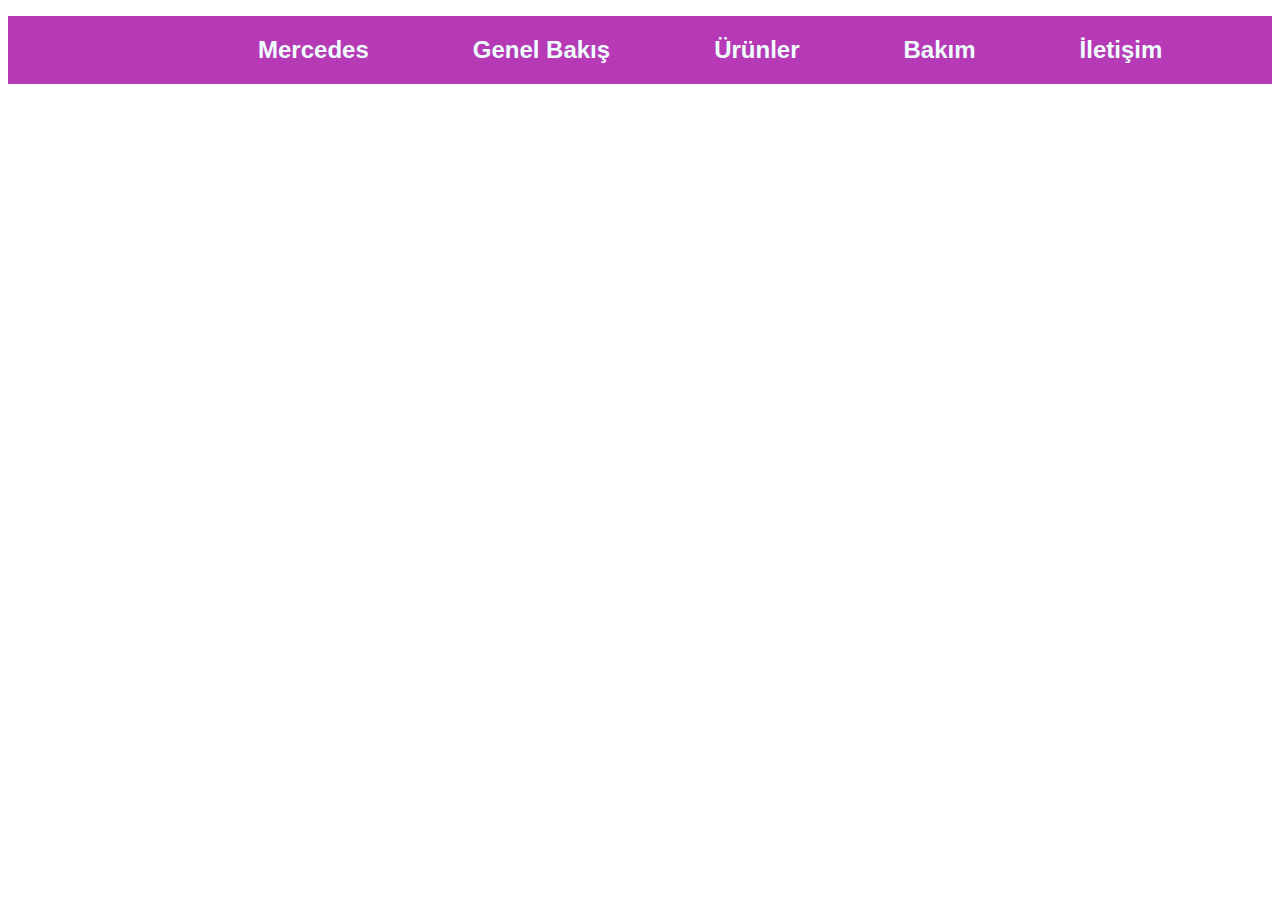
<file: 19Aralik2021/index.html>
<!DOCTYPE html>
<html lang="en">
  <head>
    <meta charset="UTF-8" />
    <meta http-equiv="X-UA-Compatible" content="IE=edge" />
    <meta name="viewport" content="width=device-width, initial-scale=1.0" />
    <title>Basic Header</title>
    <link rel="stylesheet" href="style.css" />
  </head>
  <body>
    <ul class="list">
      <li><a href="">Mercedes</a></li>
      <li><a href="">Genel Bakış</a></li>
      <li><a href="">Ürünler</a></li>
      <li><a href="">Bakım</a></li>
      <li><a href="">İletişim</a></li>
    </ul>
  </body>
</html>
</file>
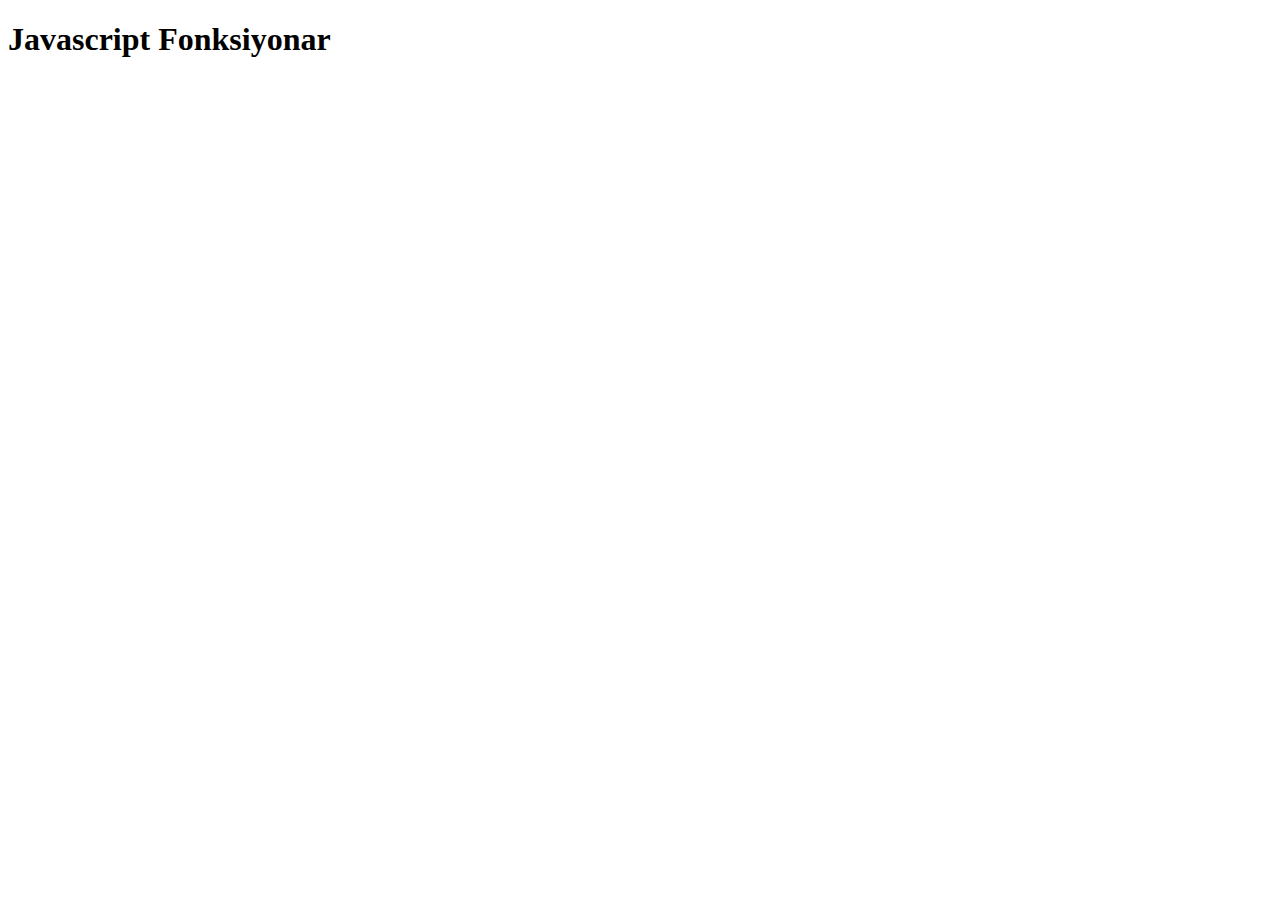
<file: 29kasim2021/index.html>
<!DOCTYPE html>
<html lang="en">
  <head>
    <meta charset="UTF-8" />
    <meta http-equiv="X-UA-Compatible" content="IE=edge" />
    <meta name="viewport" content="width=device-width, initial-scale=1.0" />
    <title>Javascript Fonksiyonlar</title>
  </head>
  <body>
    <h1>Javascript Fonksiyonar</h1>
    <script src="app.js"></script>
  </body>
</html>
</file>
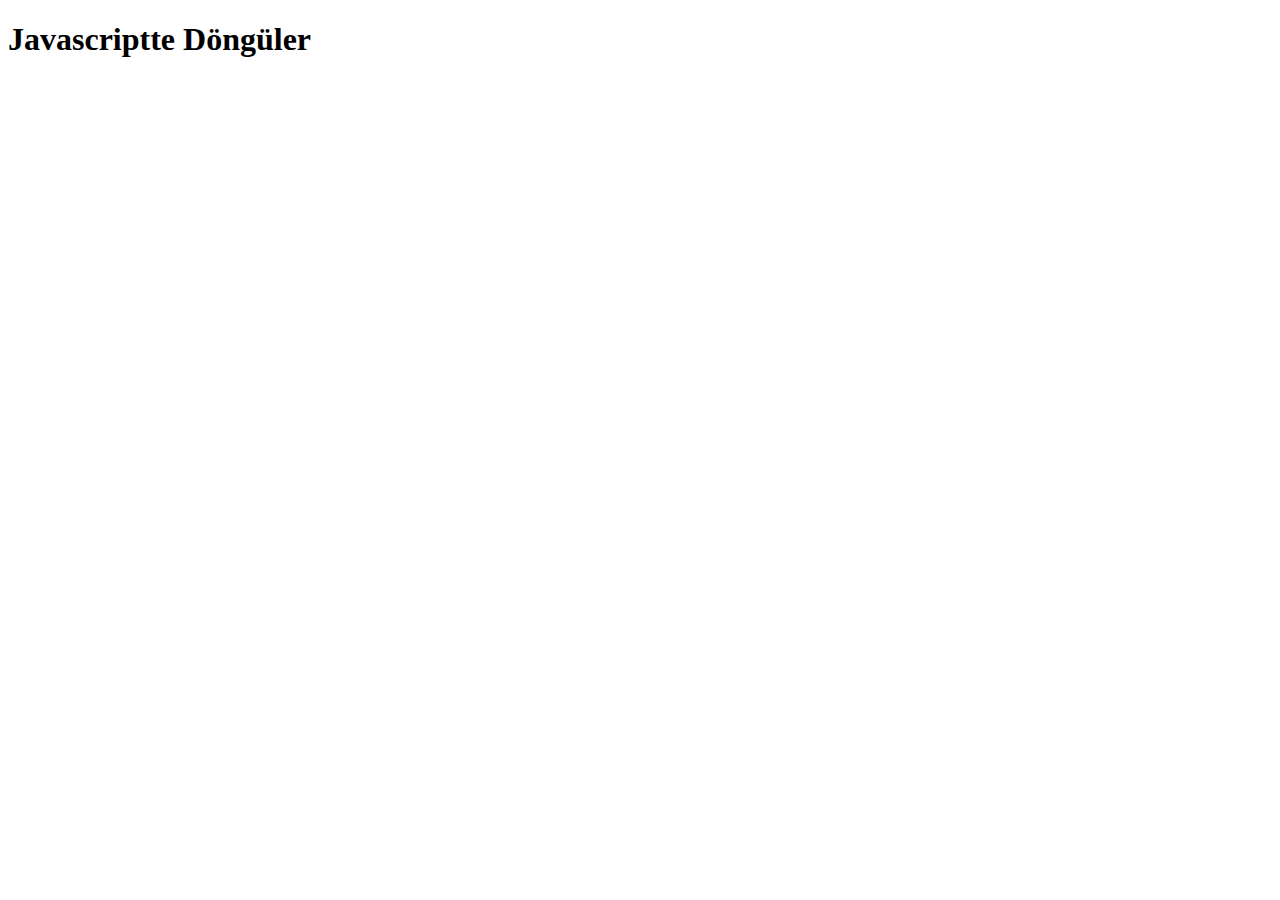
<file: 30kasim2021/index.html>
<!DOCTYPE html>
<html lang="en">
  <head>
    <meta charset="UTF-8" />
    <meta http-equiv="X-UA-Compatible" content="IE=edge" />
    <meta name="viewport" content="width=device-width, initial-scale=1.0" />
    <title>Döngüler</title>
  </head>
  <body>
    <h1>Javascriptte Döngüler</h1>

    <script src="app.js"></script>
  </body>
</html>
</file>
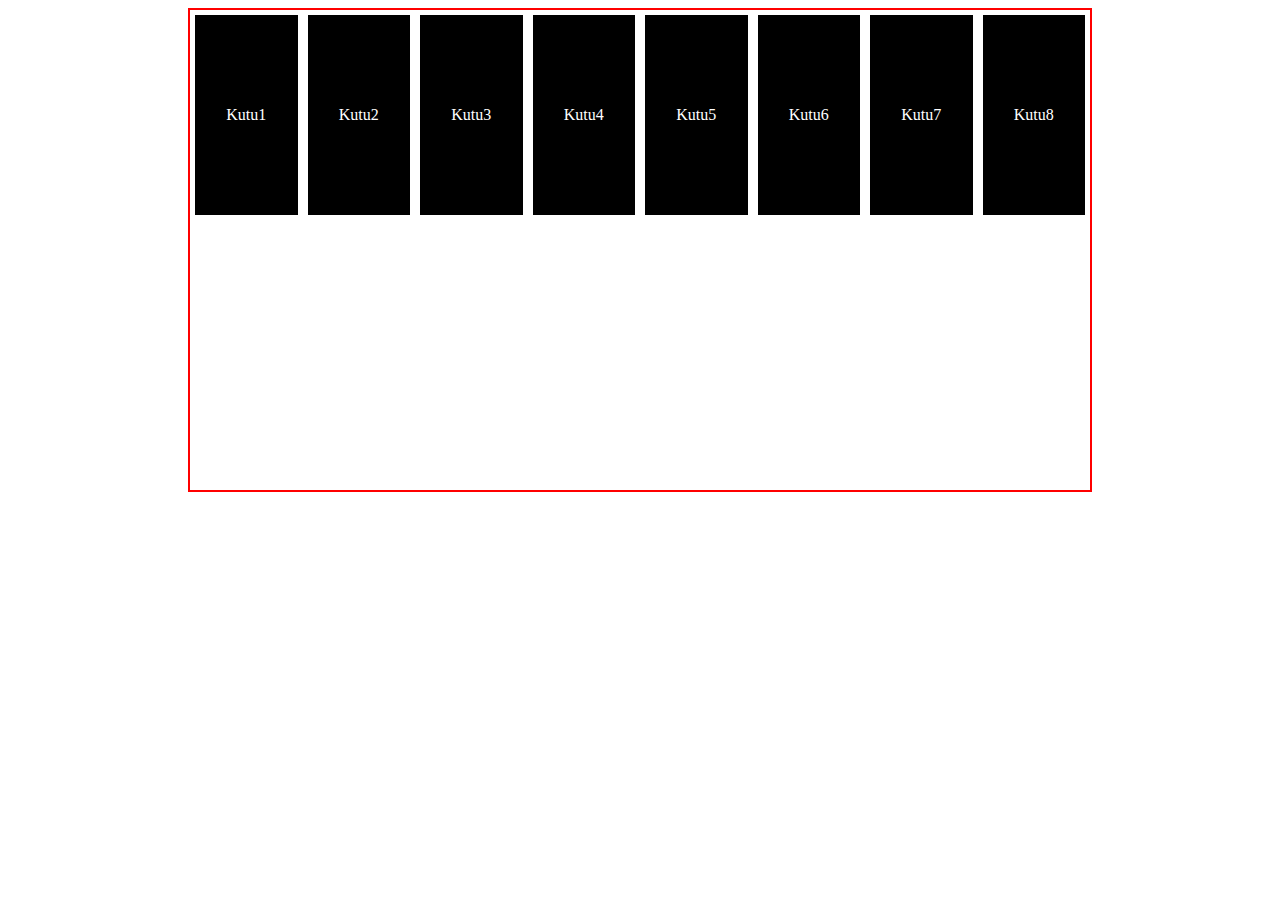
<file: 14Ocak2022/cssFlex/index.html>
<!DOCTYPE html>
<html lang="en">
<head>
    <meta charset="UTF-8">
    <meta http-equiv="X-UA-Compatible" content="IE=edge">
    <meta name="viewport" content="width=device-width, initial-scale=1.0">
    <title>Flexbox</title>
    <link rel="stylesheet" href="style.css">
</head>
<body>

    <div id= "Content">
        <div class="kutu">Kutu1</div>
        <div class="kutu">Kutu2</div>
        <div class="kutu">Kutu3</div>
        <div class="kutu">Kutu4</div>
        <div class="kutu">Kutu5</div>
        <div class="kutu">Kutu6</div>
        <div class="kutu">Kutu7</div>
        <div class="kutu">Kutu8</div>
    </div>
    
</body>
</html>
</file>
<file: 19Aralik2021/style.css>
.list {
  background-color: rgb(182, 58, 182);
  list-style-type: none;
  padding-left: 200px;
}
.list li {
  display: inline-block;
}
.list a {
  color: white;
  text-decoration: none;
  display: inline-block;
  padding-left: 50px;
  padding-right: 50px;
  padding-top: 20px;
  padding-bottom: 20px;
  font-family: Arial, Helvetica, sans-serif;
  font-size: 24px;
  color: azure;
  font-weight: bold;
}

.list a:hover {
  background-color: rgb(170, 103, 22);
}
</file>
<file: 14Ocak2022/cssFlex/style.css>
div#Content {
    width: 900px;
    height: 480px;
    border: 2px solid red;
    margin:auto; 
    display: flex;
    /* direction: rtl; */
    /* flex-direction: row; */
    /* flex-direction: row-reverse; */
    /* flex-direction: column; */
    /* flex-direction: column-reverse; */
    /* flex-direction: row; */
    /* flex-direction: column; */
    flex-direction: row;
    /* flex-wrap: wrap-reverse;
    flex-wrap: nowrap;
    flex-wrap: wrap; */






}

div.kutu {
    width: 200px;
    height: 200px;
    background: black;
    color: white;
    text-align: center;
    line-height: 200px;
    margin: 5px;
}
</file>
